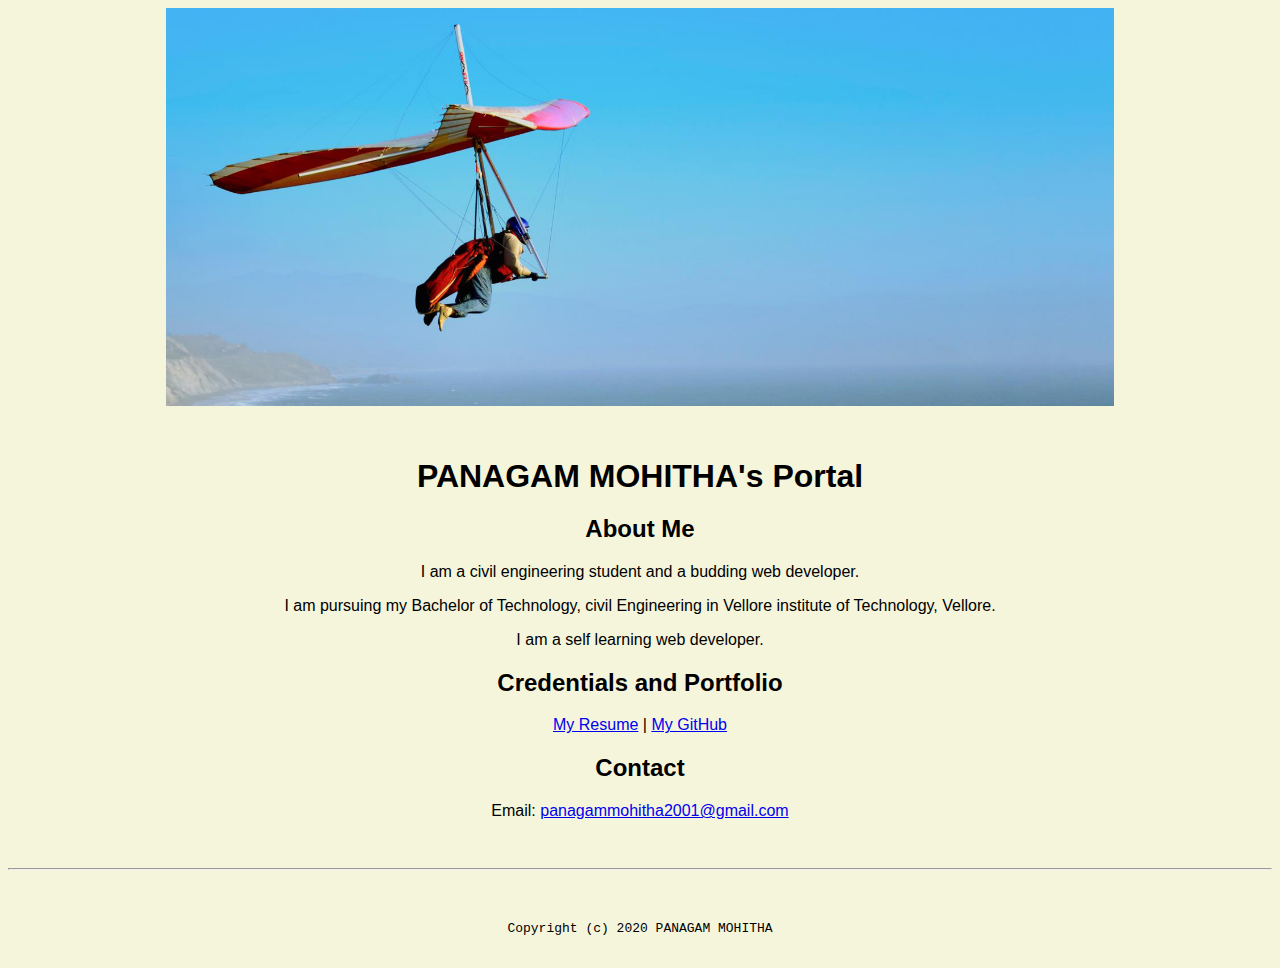
<file: index.html>
<!doctype html>

<!-- this is a comment for human! -->

<html lang="en">

  <header>
    <title>PANAGAM MOHITHA</title>
    <link rel="stylesheet" href="css/master.css">
    <link rel=" FaviconIcon" href= "favicon.ico" type="image/x-icon">
    <link rel="shortcut" href="favicon.ico" type="image/x-icon">
    <meta name="viewport" content="width=device-width, initial-scale=1, shrink to fit=no">
    <meta name="name" content="PANAGAM MOHITHA's Portal">
    <meta name="robots" content="noindex, no follow">
  </header>

  <body>
    <img src="images/banner.jpg" width="75%" alt="banner">
    <h1>PANAGAM MOHITHA's Portal</h1>
    <h2>About Me</h2>
    <p>I am a civil engineering student and a budding web developer.</p>
    <p>I am pursuing my Bachelor of Technology, civil Engineering in Vellore institute of Technology, Vellore.</p>
    <p>I am a self learning web developer.</p>
    <h2>Credentials and Portfolio</h2>

    <p><a href="resume.html">My Resume</a> | <a href="https://github.com/mohithaareddy" target="_blank">My GitHub</a></p>
    <h2>Contact</h2>

    <p>Email: <a href="mailto:panagammohitha2001@gmail.com" target="_blank">panagammohitha2001@gmail.com</a></p>

  </body>

  <footer>
    <hr>
    <code>Copyright (c) 2020 PANAGAM MOHITHA</code>
  </footer>

</html>
</file>
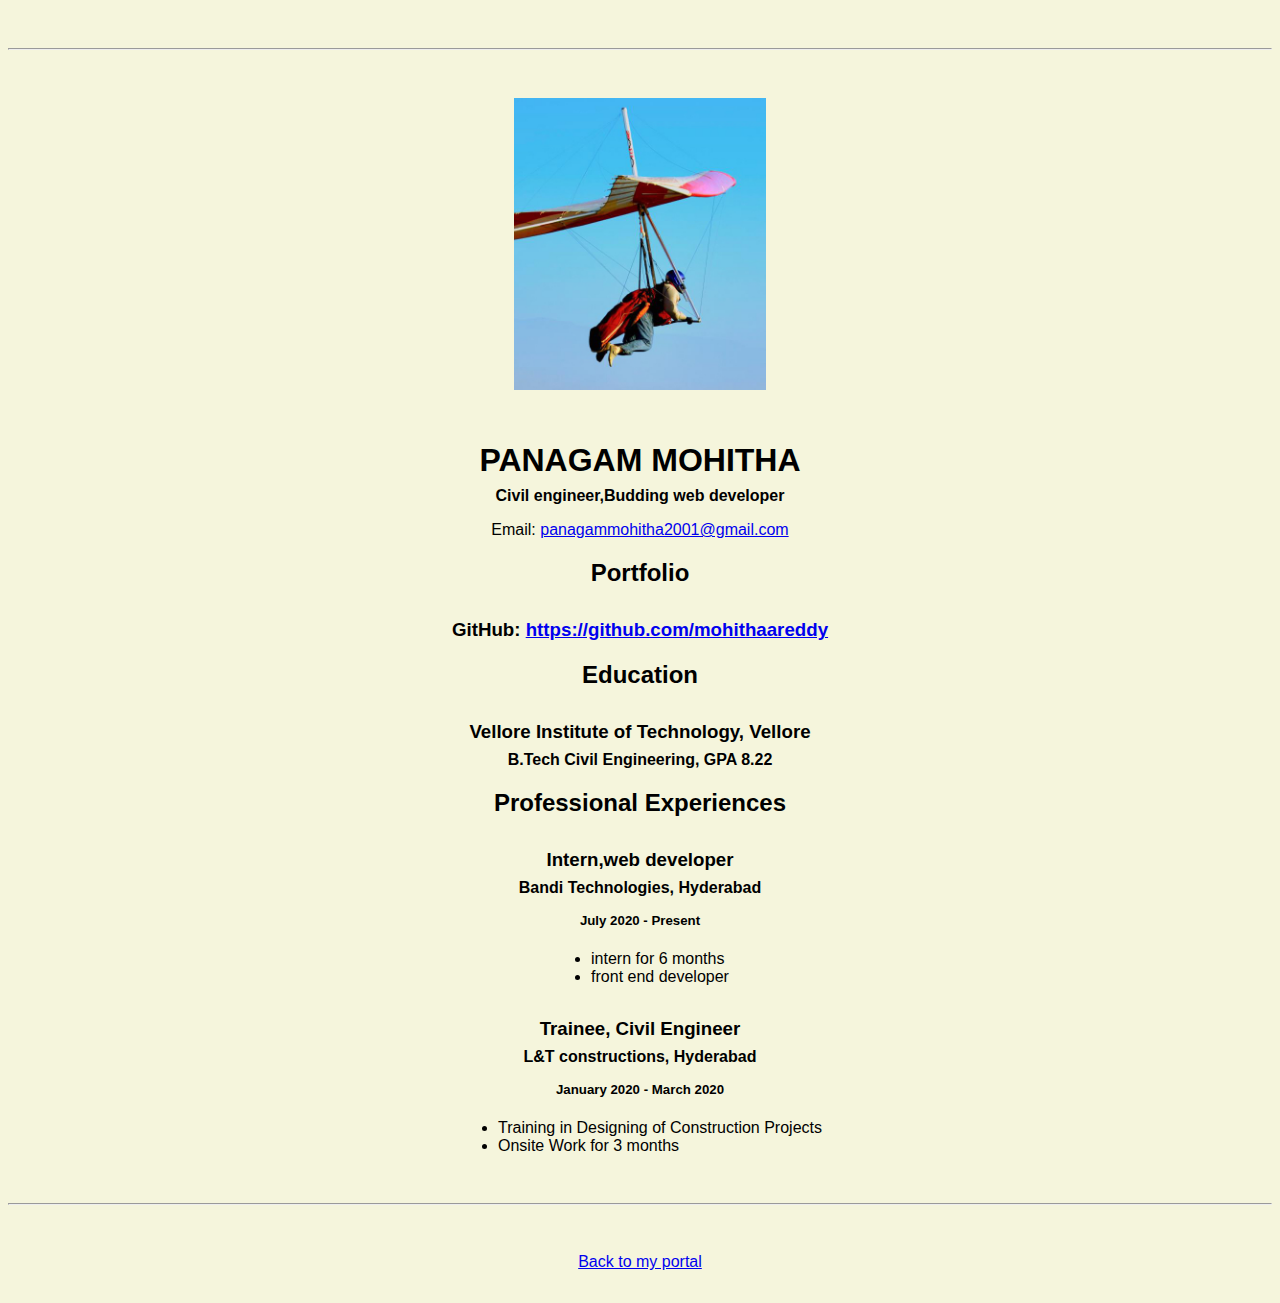
<file: resume.html>
<!doctype html>

<!-- this is a comment for human! -->

<html lang="en">

  <header>
    <title>PANAGAM MOHITHA's Resume</title>
    <link rel="stylesheet" href="css/master.css">
    <link rel=" FaviconIcon" href= "favicon.ico" type="image/x-icon">
    <link rel="shortcut" href="favicon.ico" type="image/x-icon">
    <meta name="viewport" content="width=device-width, initial-scale=1, shrink to fit=no">
    <meta name="name" content="PANAGAM MOHITHA's Portal">
    <meta name="robots" content="noindex, no follow">
  </header>

  <body>
    <hr>

    <img src="images/headshot.jpg" alt="Harrison Kong's headshot" width="20%">

    <h1>PANAGAM MOHITHA</h1>
    <h4>Civil engineer,Budding web developer</h4>

    <p>Email: <a href="mailto:panagammohitha2001@gmail.com" target="_blank">panagammohitha2001@gmail.com</a></p>
    <!-- don't post physical address, personal phone number or other personal information on the web! -->

    <h2>Portfolio</h2>
      <h3>GitHub: <a href="https://github.com/mohithaareddy" target="_blank">https://github.com/mohithaareddy</a></h3>

    <h2>Education</h2>

    <h3>Vellore Institute of Technology, Vellore</h3>
    <h4>B.Tech Civil Engineering, GPA 8.22</h4>

    <h2>Professional Experiences</h2>

    <h3>Intern,web developer</h3>
    <h4>Bandi Technologies, Hyderabad</h4>
    <h5>July 2020 - Present</h5>
      <ul>
        <li>intern for 6 months</li>
        <li>front end developer</li>
      </ul>

    <h3>Trainee, Civil Engineer</h3>
    <h4>L&T constructions, Hyderabad</h4>
    <h5>January 2020 - March 2020</h5>
      <ul>
        <li>Training in Designing of Construction Projects</li>
        <li>Onsite Work for 3 months</li>
      </ul>
  </body>

  <footer>
  <hr>
  <p><a href="index.html">Back to my portal</a><p>
  </footer>

</html>
</file>
<file: css/master.css>
/* Cascading stylesheet for the website */

/* Text inside these asterisks and slashes are comments for human */
<style>
  a {
color: blue;
    /* set the text color to blue here */
    text-decoration: none; /* This means we do not want hyperlinks to be underlined */
  }

  a:hover {
    color: red;/* set the text color to red here */
    text-decoration: none; /* This means we do not want hyperlinks to be underlined */
  }

  body {
    background-color: beige;
    color: black;
    font-family: Arial, Helvetica, sans-serif;
    text-align: center;

    /* set the background color here */
    /* set the text color to black here */
    /* set the font here */
    /* set the text alignment here */
   }

  footer {
    margin-top: 2rem;
    margin-bottom: 2rem;
  }

  h1 {
    margin-bottom: 0.5rem;
    margin-top: 3rem;
   }

  h2 {
    color: #075AB;
    /* set the text color of to #075AAB here */
    /* set both the bottom margin and top margin to 2.5rem here */
    margin-bottom: 2.5 rem;
    margin-top: 2.5 rem;
   }

  h3 {
    margin-bottom: 0;
    margin-top: 2rem;
  }

  h4 {
    margin-bottom: 1rem;
    margin-top: 0.5rem;
  }

  h5 {
    margin-top: 0.5rem;
  }

  hr {
    margin-bottom: 3rem;
    margin-top: 3rem;
  }

  /* this controls how the bullet points in the resume page looks */
  ul {
    display: table;
    margin: 0 auto;
    text-align: left;
  }
  </style>
</file>
